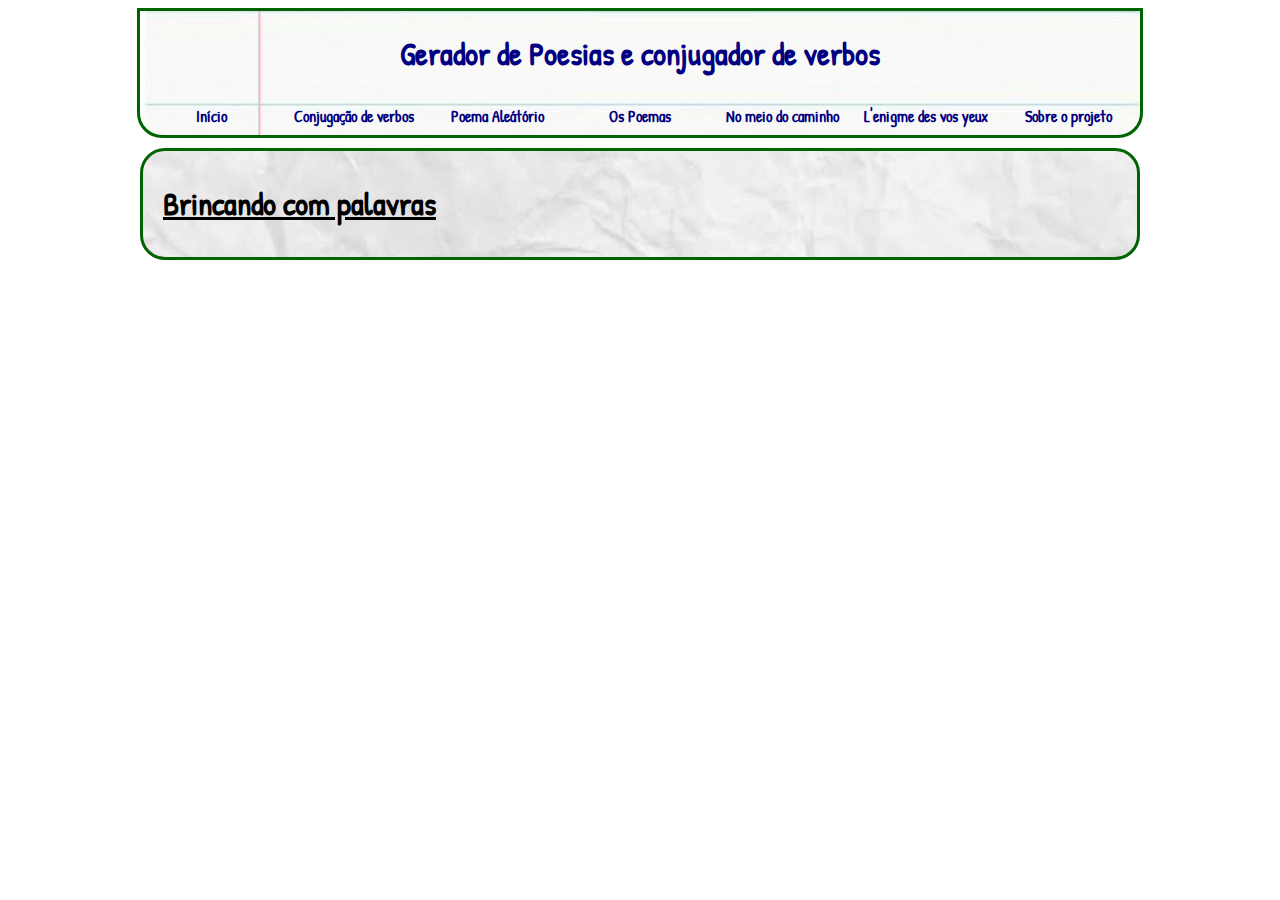
<file: index.html>
<!DOCTYPE html>
<html lang="pt_br">

<head>
    <meta charset="UTF-8">
    <meta http-equiv="X-UA-Compatible" content="IE=edge">
    <meta name="viewport" content="width=device-width, initial-scale=1.0">
    <link rel="stylesheet" href="styles/style.css">
    <script src="scripts/jquery-3.5.1.min.js"></script>
    <title>Document</title>
</head>

<body>
    <div class="grid-container fonte-3">
        <header class="gridHeader">

        </header>
        <div class="gridMain fonte-3">
            <h1>Brincando com palavras</h1>

        </div>
    </div>

    <script src="scripts/main.js"></script>
</body>

</html>
</file>
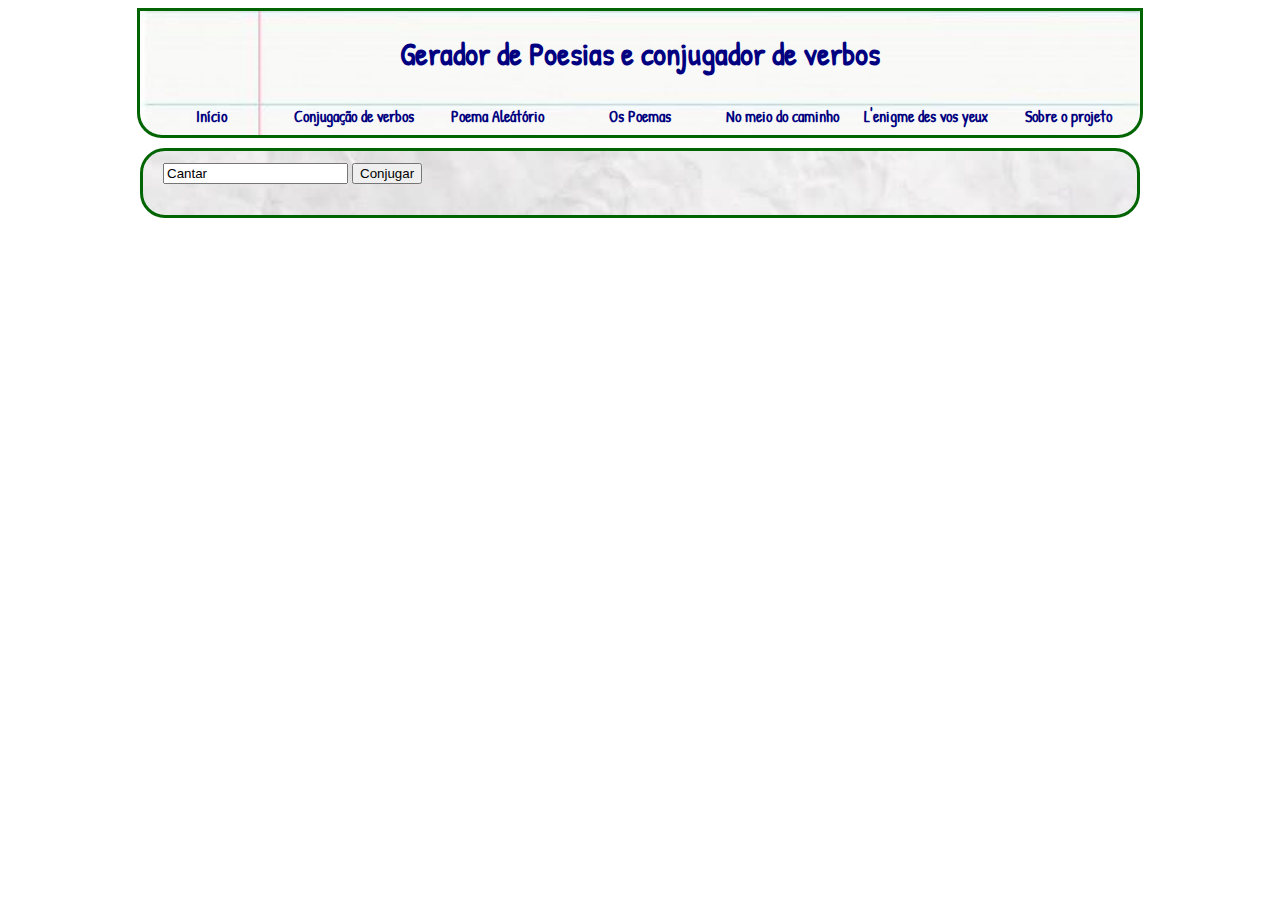
<file: conjugador.html>
<!DOCTYPE html>
<html lang="en">

<head>
    <meta charset="UTF-8">
    <meta http-equiv="X-UA-Compatible" content="IE=edge">
    <meta name="viewport" content="width=device-width, initial-scale=1.0">
    <title>Conjugador de verbos</title>
    <link rel="stylesheet" href="styles/style.css">
    <script src="scripts/jquery-3.5.1.min.js"></script>
</head>

<body>
    <div class="grid-container fonte-3">
        <header class="gridHeader">
        
        </header>
        <div class="gridMain">
            <input type="text" name="userInput" id="userInput" value="Cantar" onkeypress="return conjugar()">
            <button onclick="conjugar()">Conjugar</button>
            <h1 id="conjugarTitulo"></h1>
            <ul id="conjugarVerbo"></ul>
        </div>
    </div>
    
    <script src="scripts/conjugar.js"></script>
    <script src="scripts/main.js"></script>
</body>

</html>
</file>
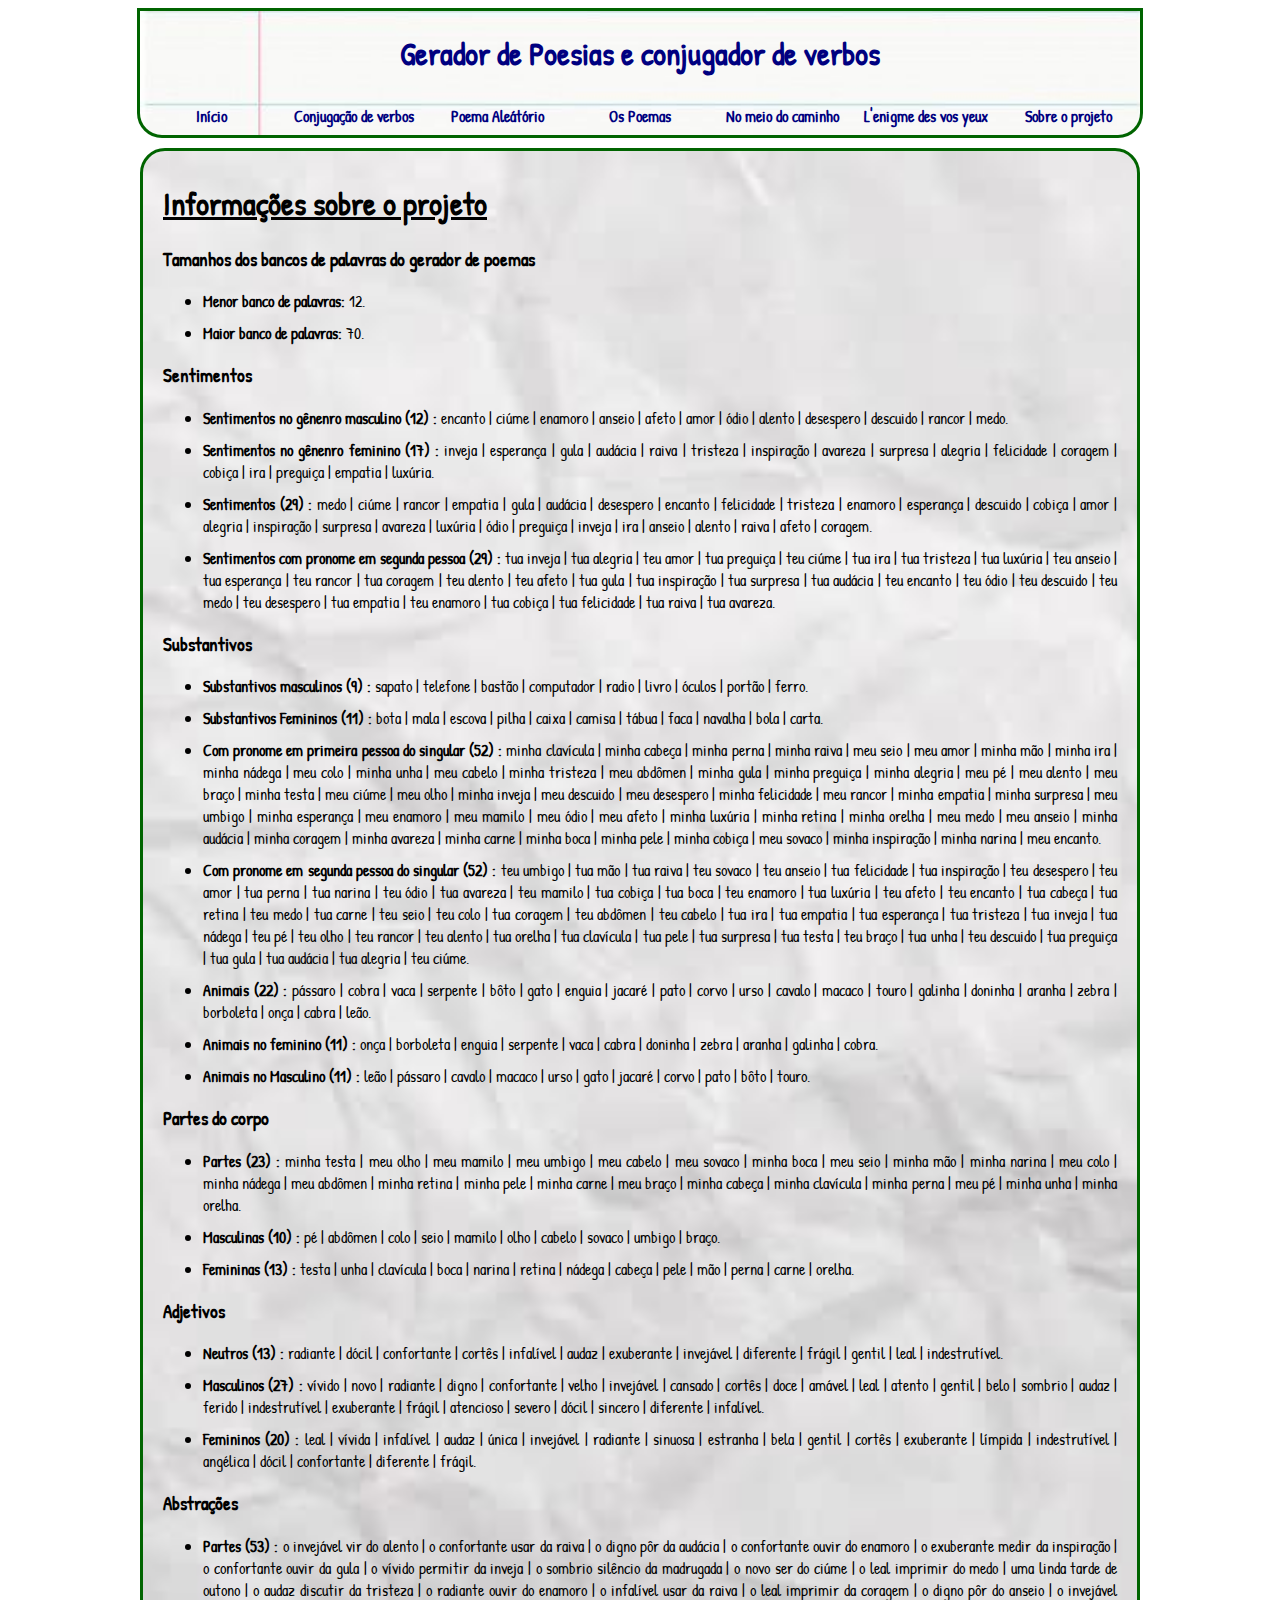
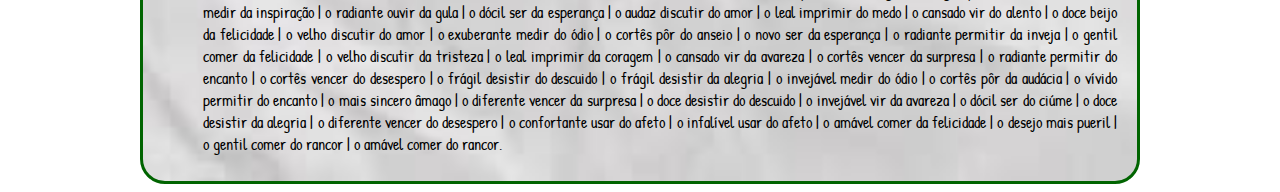
<file: gerenciamento.html>
<!DOCTYPE html>
<html lang="pt-br">

<head>
    <meta charset="UTF-8">
    <meta http-equiv="X-UA-Compatible" content="IE=edge">
    <meta name="viewport" content="width=device-width, initial-scale=1.0">
    <link rel="stylesheet" href="/styles/style.css">
    <script src="scripts/jquery-3.5.1.min.js"></script>
    <title>Document</title>
</head>

<body>
    <div class="grid-container fonte-3">
        <header class="gridHeader">

        </header>
        <div class="gridMain">
            <section class="fonte-3">
                <h1>Informações sobre o projeto</h1>

            </section>
            <section id="estatisticas">

            </section>

        </div>
    </div>
    <script src="scripts/dicionario2.js"></script>
    <script src="scripts/conjugar.js"></script>
    <script src="scripts/main.js"></script>
    <script>
        $('#estatisticas').append(
            `<h3>Tamanhos dos bancos de palavras do gerador de poemas</h3>
                <ul>
                    <li><b>Menor banco de palavras: </b>${qtd}.</li>
                    <li><b>Maior banco de palavras: </b>${max}.</li>
                </ul>
                
                <h3>Sentimentos</h3>
                <ul>
                <li><b>Sentimentos no gênenro masculino (${sentiMasc.length}) : </b>${sentiMasc.join(' | ')}.</li>
                <li><b>Sentimentos no gênenro feminino (${sentiFem.length}) : </b>${sentiFem.join(' | ')}.</li>
                <li><b>Sentimentos (${sentiSing.length}) : </b>${sentiSing.join(' | ')}.</li>
                <li><b>Sentimentos com pronome em segunda pessoa (${sentiSingPron.length}) : </b>${sentiSingPron.join(' | ')}.</li>
                </ul>

                <h3>Substantivos</h3>
                <ul>
                <li><b>Substantivos masculinos (${substMSing.length}) : </b>${substMSing.join(' | ')}.</li>
                <li><b>Substantivos Femininos (${substFSing.length}) : </b>${substFSing.join(' | ')}.</li>
                <li><b>Com pronome em primeira pessoa do singular (${subst1p.length}) : </b>${subst1p.join(' | ')}.</li>
                <li><b>Com pronome em segunda pessoa do singular (${subst2p.length}) : </b>${subst2p.join(' | ')}.</li>
                <li><b>Animais (${animal.length}) : </b>${animal.join(' | ')}.</li>
                <li><b>Animais no feminino (${animalFem.length}) : </b>${animalFem.join(' | ')}.</li>
                <li><b>Animais no Masculino (${animalMasc.length}) : </b>${animalMasc.join(' | ')}.</li>
                </ul>

                <h3>Partes do corpo</h3>
                <ul>
                <li><b>Partes (${corpo.length}) : </b>${corpo.join(' | ')}.</li>
                <li><b>Masculinas (${corpoMascSing.length}) : </b>${corpoMascSing.join(' | ')}.</li>
                <li><b>Femininas (${corpoFemSing.length}) : </b>${corpoFemSing.join(' | ')}.</li>
                </ul>

                <h3>Adjetivos</h3>
                <ul>
                <li><b>Neutros (${adjetivoN.length}) : </b>${adjetivoN.join(' | ')}.</li>
                <li><b>Masculinos (${adjetivoM.length}) : </b>${adjetivoM.join(' | ')}.</li>
                <li><b>Femininos (${adjetivoF.length}) : </b>${adjetivoF.join(' | ')}.</li>
                </ul>

                <h3>Abstrações</h3>
                <ul>
                <li><b>Partes (${abstrato.length}) : </b>${abstrato.join(' | ')}.</li>
                                </ul>
                `
        )
0    </script>

</body>

</html>
</file>
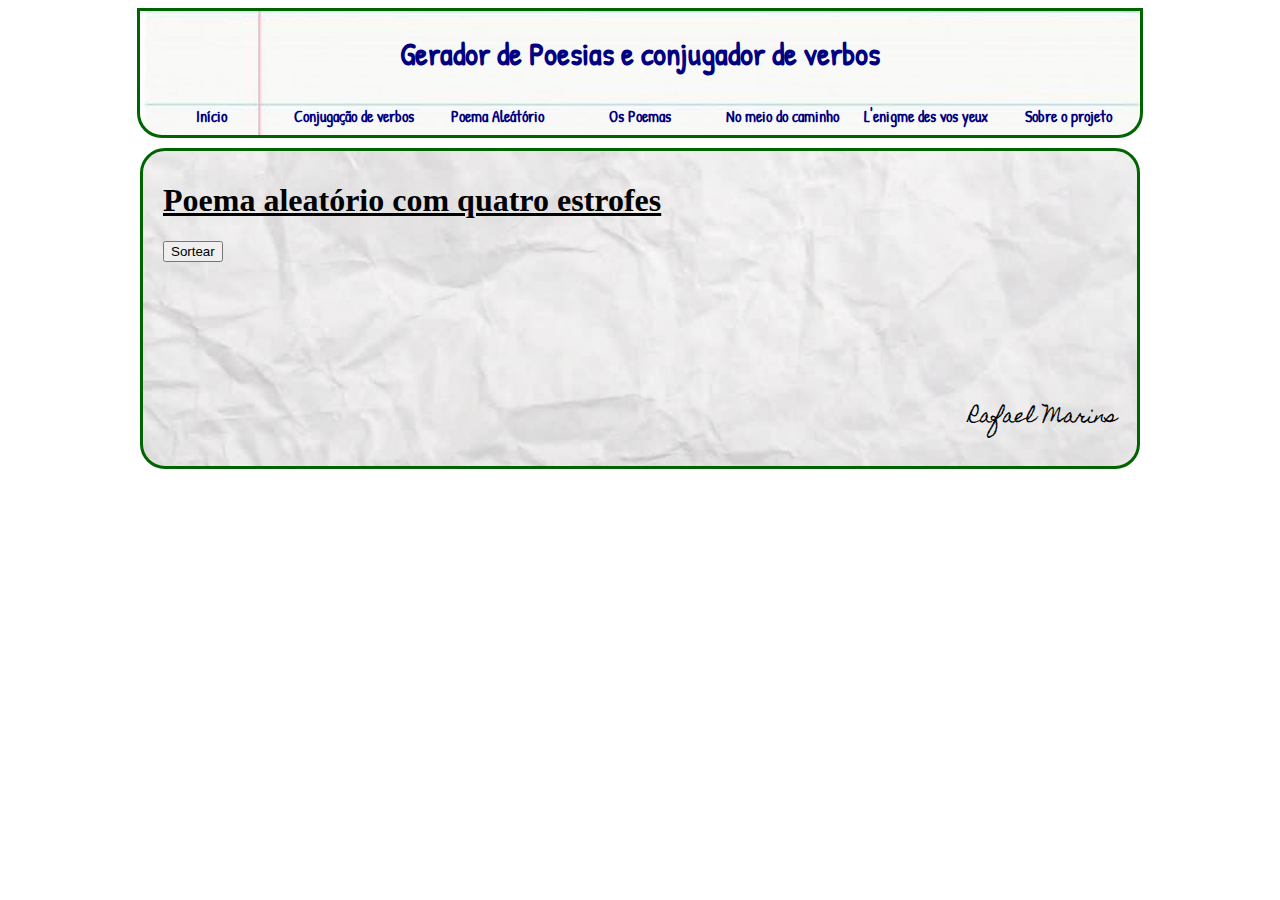
<file: tipo1.html>
<!DOCTYPE html>
<html lang="en">

<head>
    <meta charset="UTF-8">
    <meta http-equiv="X-UA-Compatible" content="IE=edge">
    <meta name="viewport" content="width=device-width, initial-scale=1.0">
    <link rel="stylesheet" href="styles/style.css">
    <script src="scripts/jquery-3.5.1.min.js"></script>
    <title>Poema Aleatório</title>
</head>

<body>
    <div class="grid-container">
        <header class="gridHeader">
        
        </header>
        <div class="gridMain">
            <section>
                <h1>Poema aleatório com quatro estrofes</h1>
                <input type="button" value="Sortear" onclick="sorteio();">
            </section>
            <section>
                <div class="main fonte-1 background-1">
                    <p id="titulo"></p>
                    <p id="estrofe1"></p>
                    <p id="estrofe2"></p>
                    <p id="estrofe3"></p>
                    <p id="estrofe4"></p>
                    <br>
                    <p id="estrofe5"></p>
                    <p id="estrofe6"></p>
                    <p id="estrofe7"></p>
                    <p id="estrofe8"></p>
                    <br>
                    <p id="estrofe9"></p>
                    <p id="estrofe10"></p>
                    <p id="estrofe11"></p>
                    <p id="estrofe12"></p>
                    <p id="assinatura" style="text-align: right; font-size: 14pt;">Rafael Marins</p>
                </div>
            </section>
        </div>
    </div>
    
    <script>
        function sorteio() {
            var palavras = 51;
            var random = [];
            for (var i = 0; i < palavras; i++) {
                var temp = Math.floor(Math.random() * qtd);
                random.push(temp)
            }
            titulo.innerHTML = '<h3>' + abstrato[random[8]] + '</h3>';
            estrofe1.innerHTML = 'tua ' + corpoFemSing[random[0]] + ' ' + reg3SPresInd[random[1]] + ' meu ' + corpoMascSing[random[2]] + ' como ' + abstrato[random[3]] + '.';
            estrofe2.innerHTML = 'tua ' + corpoFemSing[random[5]] + ' de ' + adjetivoM[random[6]] + ' feitio e ' + adjetivoN[random[7]] + ' pudor ';
            estrofe3.innerHTML = reg1SPretPerfInd[random[9]] + ' ' + sentiSingPron[random[10]] + ' ' + adjetivoN[random[11]] + ' n' + abstrato[random[12]] + '.';
            estrofe4.innerHTML = irr1SPretPerfInd[random[13]] + ' meu ' + corpoMascSing[random[14]] + ' na tua ' + corpoFemSing[random[15]] + ' enquanto ' + reg2SPretImpInd[random[16]] + ' ' +substMSing[random[17]];
            estrofe5.innerHTML = reg1SPresInd[random[19]] + ' com ' +sentiSing[random[20]] + ' enquanto '+irr1SPresInd[random[21]]+' '+ abstrato[random[22]];
            estrofe6.innerHTML ='lá '+ irr3PPretImpInd[random[23]] + ' tantos momentos de ' +sentiMasc[random[24]] + ' e '+sentiFem[random[25]];
            // estrofe7.innerHTML = corpoFemSing[random[25]] + ' ' + reg3SPresInd[random[26]] + ' ' + corpoMascSing[random[27]] + ' como ' + abstrato[random[28]] + '.';
            // estrofe8.innerHTML = corpoFemSing[random[29]] + ' ' + reg3SPresInd[random[30]] + ' ' + corpoMascSing[random[31]] + ' como ' + abstrato[random[32]] + '.';
            // estrofe9.innerHTML = corpoFemSing[random[33]] + ' ' + reg3SPresInd[random[34]] + ' ' + corpoMascSing[random[35]] + ' como ' + abstrato[random[36]] + '.';
            // estrofe10.innerHTML = corpoFemSing[random[37]] + ' ' + reg3SPresInd[random[38]] + ' ' + corpoMascSing[random[39]] + ' como ' + abstrato[random[40]] + '.';
            // estrofe11.innerHTML = corpoFemSing[random[43]] + ' ' + reg3SPresInd[random[44]] + ' ' + corpoMascSing[random[45]] + ' como ' + abstrato[random[46]] + '.';
            // estrofe12.innerHTML = corpoFemSing[random[47]] + ' ' + reg3SPresInd[random[48]] + ' ' + corpoMascSing[random[49]] + ' como ' + abstrato[random[50]] + '.';
        }
    </script>

    <script src="scripts/main.js"></script>
    <script src="scripts/dicionario.js"></script>
</body>

</html>
</file>
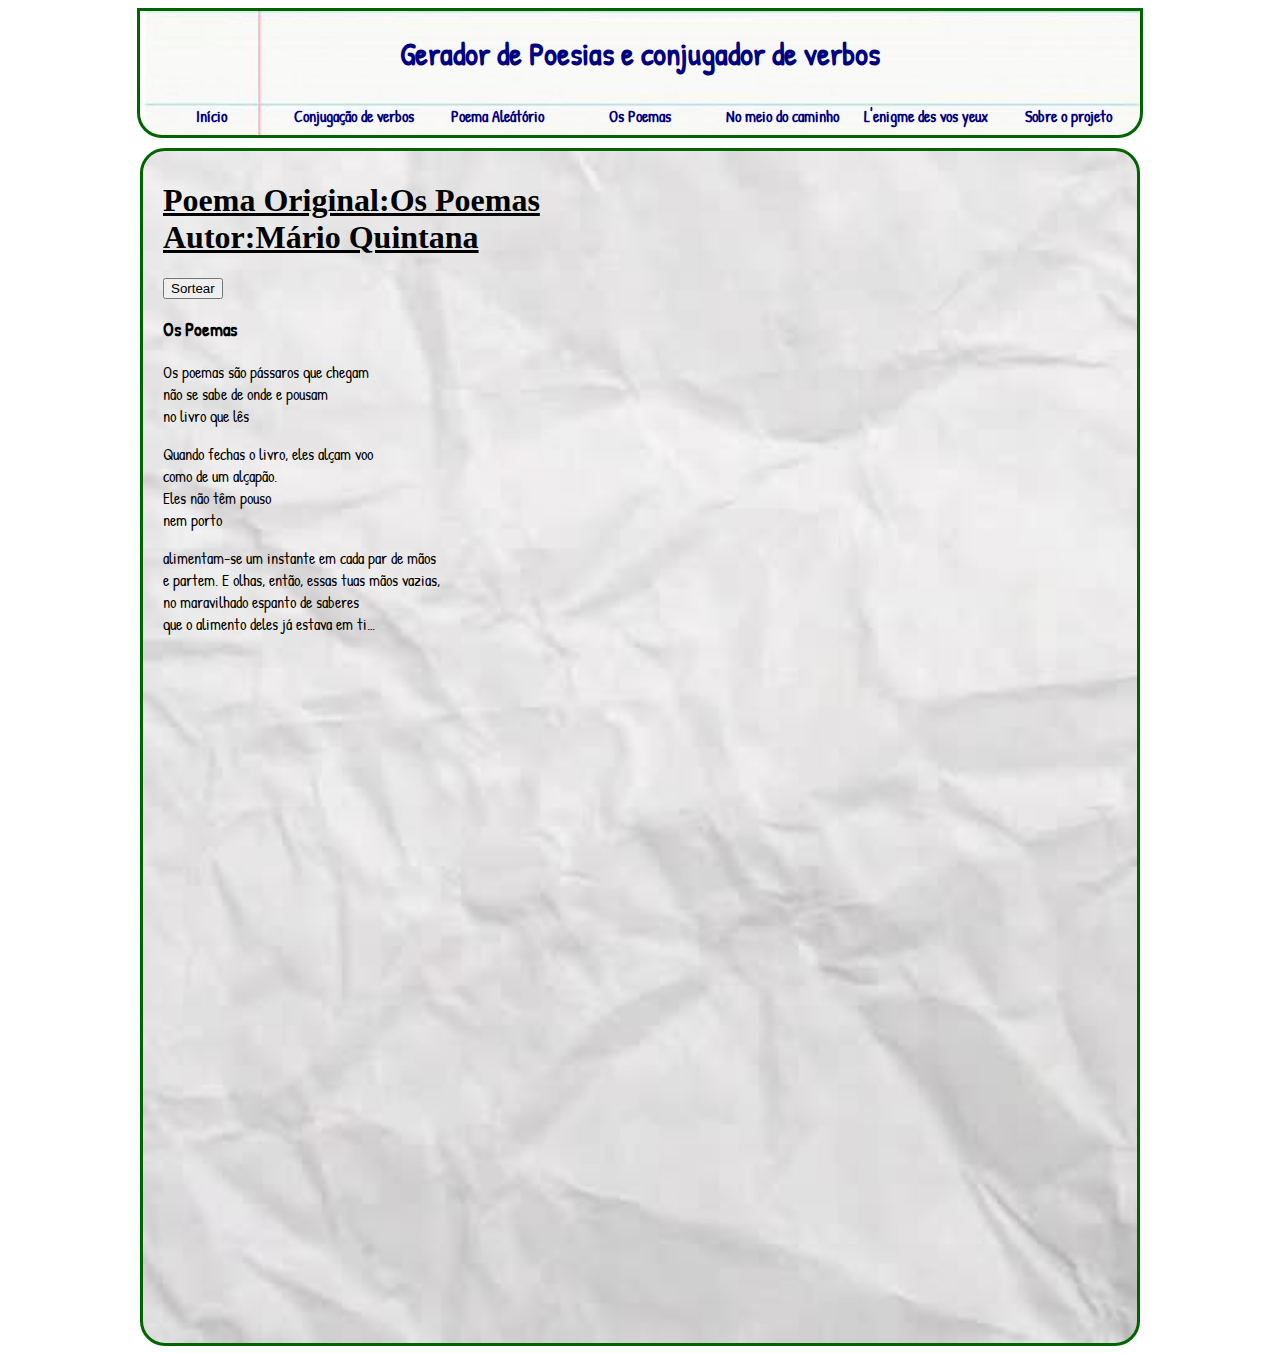
<file: tipo2.html>
<!DOCTYPE html>
<html lang="pt_br">

<head>
    <meta charset="UTF-8">
    <meta http-equiv="X-UA-Compatible" content="IE=edge">
    <meta name="viewport" content="width=device-width, initial-scale=1.0">
    <link rel="stylesheet" href="styles/style.css">
    <script src="scripts/jquery-3.5.1.min.js"></script>
    <title>Os poemas - Mário Quintana</title>
</head>

<body>
    <div class="grid-container">
        <header class="gridHeader">

        </header>
        <div class="gridMain">
            <section>
                <h1>Poema Original:Os Poemas <br>
                    Autor:Mário Quintana

                </h1>
                <input type="button" value="Sortear" onclick="sorteio();">
            </section>
            <div class="original fonte-3 background-1" style="height: 500px;">
                <h3>Os Poemas</h3>
                <p>
                    Os poemas são pássaros que chegam <br>
                    não se sabe de onde e pousam<br>
                    no livro que lês
                </p>
                <p>
                    Quando fechas o livro, eles alçam voo<br>
                    como de um alçapão.<br>
                    Eles não têm pouso<br>
                    nem porto<br>
                </p>
                <p>
                    alimentam-se um instante em cada par de mãos<br>
                    e partem. E olhas, então, essas tuas mãos vazias,<br>
                    no maravilhado espanto de saberes<br>
                    que o alimento deles já estava em ti…<br>
                </p>


            </div>
            <div class="alterado fonte-3 background-2 " style="height: 500px;">
                <p id="titulo"></p>
                <p id="estrofe1"></p>
                <p id="estrofe2"></p>
                <p id="estrofe3"></p>
            </div>
        </div>

    </div>
    <script>
        function sorteio() {
            var palavras = 51;
            var random = [];
            for (var i = 0; i < palavras; i++) {
                var temp = Math.floor(Math.random() * qtd);
                random.push(temp)
            }
            titulo.innerHTML = '<h3>' + 'Os ' + substMSing[random[0]] + 's' + '</h3>';
            estrofe1.innerHTML = 'Os ' + substMSing[random[0]] + 's ' + 'são ' + animal[random[1]] + 's' +
                ' que chegam<br>' + 'não se ' + reg3SPresInd[random[2]] + ' de onde e ' + reg3PPresInd[random[0]] +
                '<br>' + 'no ' + substMSing[random[3]] + ' que ' + reg2SPresInd[random[4]];
            estrofe2.innerHTML = 'Quando ' + reg2SPresInd[random[5]] + ' o ' + substMSing[random[3]] +
                ' , eles alçam voô<br>' + 'como de um ' + substMSing[random[6]] + '.<br>' +
                'Eles não tem pouso<br> nem porto';
            estrofe3.innerHTML = reg3PPresInd[random[7]] + '-se' + ' um instante em cada par de ' + corpo[random[8]] +
                's' + '<br>' + 'e ' + reg3PPresInd[random[9]] + '. ' + 'E ' + reg2SPresInd[random[10]] +
                ', então, essas tuas ' + corpoFemSing[random[11]] + 's vazias,<br>' + 'no maravilhado espanto de ' +
                reg2SFutSub[random[12]] + '<br>' + 'que o alimento deles já estava em ti';
            estrofe5.innerHTML = '';
            // estrofe6.innerHTML = subst2p[random[21]] + ' ' + presind3ps[random[22]] + ' ' + subst1p[random[23]] + ' como ' + abstrato[random[24]] + '.';
            // estrofe7.innerHTML = subst2p[random[25]] + ' ' + presind3ps[random[26]] + ' ' + subst1p[random[27]] + ' como ' + abstrato[random[28]] + '.';
            // estrofe8.innerHTML = subst2p[random[29]] + ' ' + presind3ps[random[30]] + ' ' + subst1p[random[31]] + ' como ' + abstrato[random[32]] + '.';
            // estrofe9.innerHTML = subst2p[random[33]] + ' ' + presind3ps[random[34]] + ' ' + subst1p[random[35]] + ' como ' + abstrato[random[36]] + '.';
            // estrofe10.innerHTML = subst2p[random[37]] + ' ' + presind3ps[random[38]] + ' ' + subst1p[random[39]] + ' como ' + abstrato[random[40]] + '.';
            // estrofe11.innerHTML = subst2p[random[43]] + ' ' + presind3ps[random[44]] + ' ' + subst1p[random[45]] + ' como ' + abstrato[random[46]] + '.';
            // estrofe12.innerHTML = subst2p[random[47]] + ' ' + presind3ps[random[48]] + ' ' + subst1p[random[49]] + ' como ' + abstrato[random[50]] + '.';
        }
    </script>

    <script src="scripts/dicionario.js"></script>
    <script src="scripts/main.js"></script>
</body>

</html>
</file>
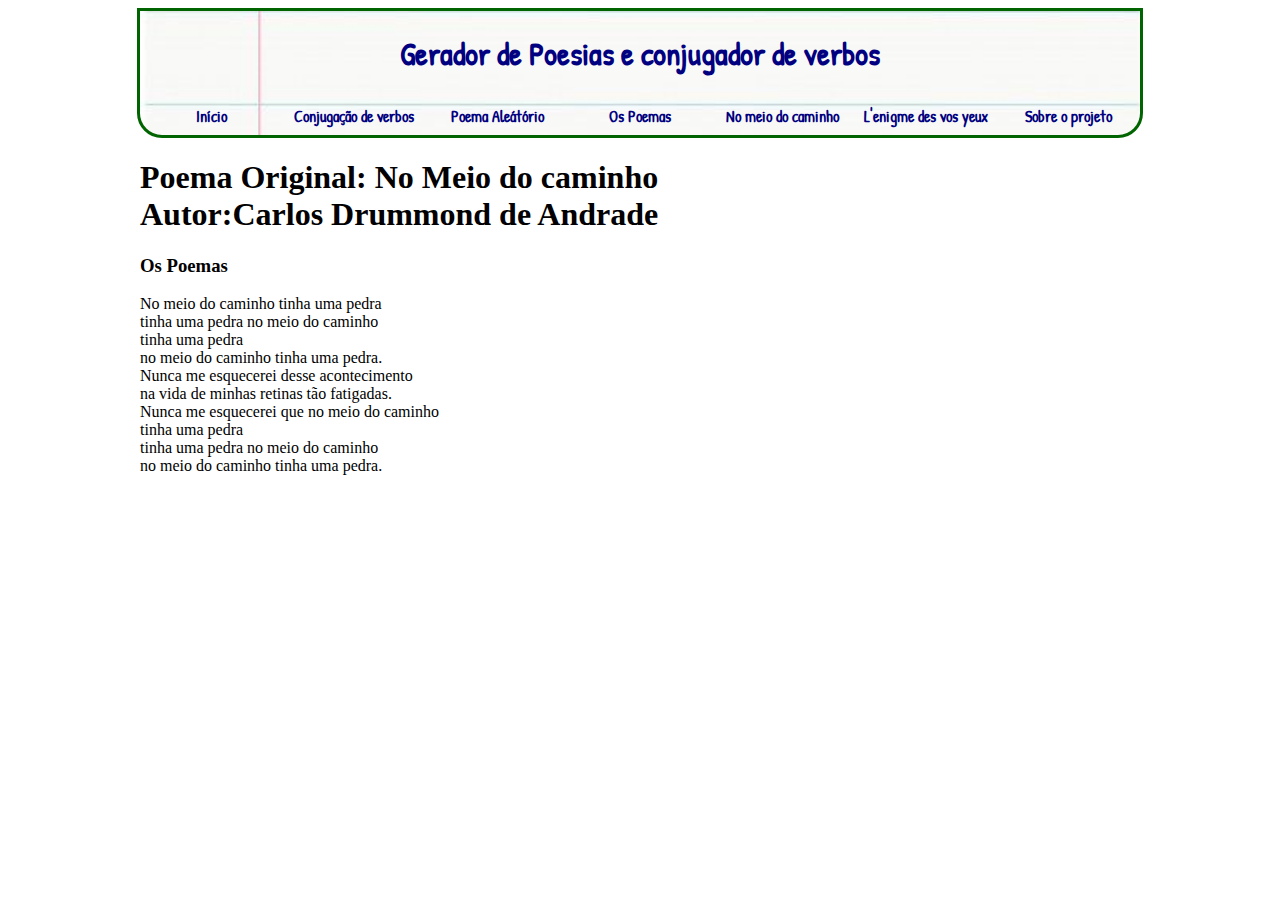
<file: tipo3.html>
<!DOCTYPE html>
<html lang="en">

<head>
    <meta charset="UTF-8">
    <meta http-equiv="X-UA-Compatible" content="IE=edge">
    <meta name="viewport" content="width=device-width, initial-scale=1.0">
    <link rel="stylesheet" href="styles/style.css">
    <script src="scripts/jquery-3.5.1.min.js"></script>
    <title>Document</title>
</head>

<body>
    <div class="grid-container">
        <header class="gridHeader">
        
        </header>
        <div class="gridMenu">
            <div class="titulo">
                <h1>Poema Original: No Meio do caminho <br>
                    Autor:Carlos Drummond de Andrade
                </h1>
            </div>
            <div class="original">
                <h3>Os Poemas</h3>
                <p> No meio do caminho tinha uma pedra<br>
                    tinha uma pedra no meio do caminho<br>
                    tinha uma pedra<br>
                    no meio do caminho tinha uma pedra.<br>
    
                    Nunca me esquecerei desse acontecimento<br>
                    na vida de minhas retinas tão fatigadas.<br>
                    Nunca me esquecerei que no meio do caminho<br>
                    tinha uma pedra<br>
                    tinha uma pedra no meio do caminho<br>
                    no meio do caminho tinha uma pedra.
            </div>
        </div>
    </div>

   

<script src="scripts/main.js"></script>
<script src="scripts/dicionario.js"></script>
</body>

</html>
</file>
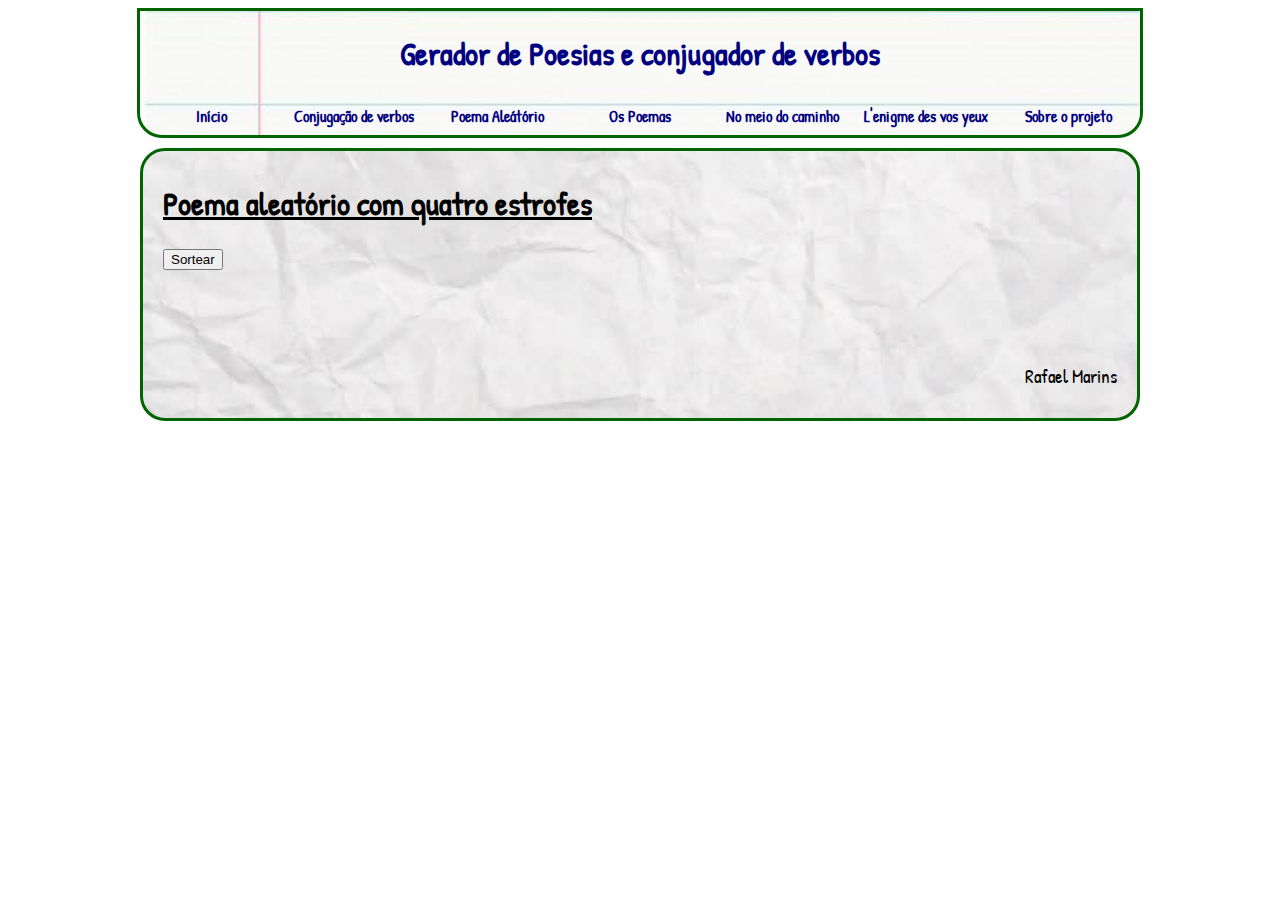
<file: tipoteste.html>
<!DOCTYPE html>
<html lang="en">

<head>
    <meta charset="UTF-8">
    <meta http-equiv="X-UA-Compatible" content="IE=edge">
    <meta name="viewport" content="width=device-width, initial-scale=1.0">
    <link rel="stylesheet" href="styles/style.css">
    <script src="scripts/jquery-3.5.1.min.js"></script>
    <title>Poema Aleatório</title>
</head>

<body>
    <div class="grid-container">
        <header class="gridHeader">
        
        </header>
        <div class="gridMain">
            <section class="fonte-3">
                <h1>Poema aleatório com quatro estrofes</h1>
                <input type="button" value="Sortear" onclick="sorteio();">
            </section>
            <section>
                <div class="main fonte-3 background-1">
                    <p id="titulo"></p>
                    <p id="estrofe1"></p>
                    <p id="estrofe2"></p>
                    <p id="estrofe3"></p>
                    <p id="estrofe4"></p>
                    <br>
                    <p id="estrofe5"></p>
                    <p id="estrofe6"></p>
                    <p id="estrofe7"></p>
                    <p id="estrofe8"></p>
                    <br>
                    <p id="estrofe9"></p>
                    <p id="estrofe10"></p>
                    <p id="estrofe11"></p>
                    <p id="estrofe12"></p>
                    <p id="assinatura" style="text-align: right; font-size: 14pt;">Rafael Marins</p>
                </div>
            </section>
        </div>
    </div>
    
    <script>
        function sorteio() {
            var palavras = 51;
            var random = [];
            for (var i = 0; i < palavras; i++) {
                var temp = Math.floor(Math.random() * qtd);
                random.push(temp)
            }
            titulo.innerHTML = '<h3>' + abstrato[random[8]] + '</h3>';
            estrofe1.innerHTML = subst2p[random[0]] + ' ' + irr3SPresInd[random[1]] + ' meu ' + corpoMascSing[random[2]] + ' como ' + abstrato[random[3]] + '.';
            estrofe2.innerHTML = subst2p[random[5]] + ' de ' + adjetivoM[random[6]] + ' feitio e ' + adjetivoN[random[7]] + ' pudor ';
            estrofe3.innerHTML = irr1SPretPerfInd[random[9]] + ' ' + sentiSingPron[random[10]] + ' ' + adjetivoN[random[11]] + ' n' + abstrato[random[12]] + '.';
            estrofe4.innerHTML = irr1SPretPerfInd[random[13]] + ' meu ' + corpoMascSing[random[14]] + ' na tua ' + corpoFemSing[random[15]] + ' enquanto ' + irr2SPretImpInd[random[16]] + ' ' +substMSing[random[17]];
            estrofe5.innerHTML = irr1SPresInd[random[19]] + '-te com ' +subst1p[random[20]] + ' enquanto '+irr1SPresInd[random[21]]+' '+ abstrato[random[22]];
            estrofe6.innerHTML ='lá '+ irr3PPretImpInd[random[23]] + ' tantos momentos de ' +sentiMasc[random[24]] + ' e '+sentiFem[random[25]];
            // estrofe7.innerHTML = corpoFemSing[random[25]] + ' ' + irr3SPresInd[random[26]] + ' ' + corpoMascSing[random[27]] + ' como ' + abstrato[random[28]] + '.';
            // estrofe8.innerHTML = corpoFemSing[random[29]] + ' ' + irr3SPresInd[random[30]] + ' ' + corpoMascSing[random[31]] + ' como ' + abstrato[random[32]] + '.';
            // estrofe9.innerHTML = corpoFemSing[random[33]] + ' ' + irr3SPresInd[random[34]] + ' ' + corpoMascSing[random[35]] + ' como ' + abstrato[random[36]] + '.';
            // estrofe10.innerHTML = corpoFemSing[random[37]] + ' ' + irr3SPresInd[random[38]] + ' ' + corpoMascSing[random[39]] + ' como ' + abstrato[random[40]] + '.';
            // estrofe11.innerHTML = corpoFemSing[random[43]] + ' ' + irr3SPresInd[random[44]] + ' ' + corpoMascSing[random[45]] + ' como ' + abstrato[random[46]] + '.';
            // estrofe12.innerHTML = corpoFemSing[random[47]] + ' ' + irr3SPresInd[random[48]] + ' ' + corpoMascSing[random[49]] + ' como ' + abstrato[random[50]] + '.';
        }
    </script>

    <script src="scripts/main.js"></script>
    <script src="scripts/dicionario2.js"></script>
</body>

</html>
</file>
<file: styles/style.css>
/*
Esquema de cores
cor 1 #071a52
cor 2 #086972
cor 3 #17b978
cor 4 #a7ff83
*/

@font-face {
    font-family: Homemade;
    src: url(/fonts/HomemadeApple-Regular.ttf)
}

@font-face {
    font-family: JustAnotherHand;
    src: url(/fonts/JustAnotherHand-Regular.ttf)
}

@font-face {
    font-family: PatrickHand;
    src: url(/fonts/PatrickHand-Regular.ttf)
}

@font-face {
    font-family: LaBelleAurore;
    src: url(/fonts/LaBelleAurore-Regular.ttf)
}

@font-face {
    font-family: ShadowsIntoLight;
    src: url(/fonts/ShadowsIntoLight-Regular.ttf)
}

@font-face {
    font-family: LongCang;
    src: url(/fonts/LongCang-Regular.ttf)
}

@font-face {
    font-family: Moonrise;
    src: url(/fonts/Moonrising.ttf);
}

@font-face {
    font-family: Sailer;
    src: url(/fonts/Lightly\ Sailler\ dafont.otf);
}

@media (max-width:600px) {
    .nav {
        display: flexbox;
    }
}

@media (min-width:601px) {
    .nav {
        display: flex;
    }
}

.fonte-1 {
    font-family: Homemade;
    font-size: 14pt;
}

.fonte-2 {
    font-family: JustAnotherHand;
    font-size: 18pt;
}

.fonte-3 {
    font-family: PatrickHand;
    font-size: 12pt;
}

.fonte-4 {
    font-family: LaBelleAurore;
    font-size: 16pt;
}

.fonte-5 {
    font-family: LongCang;
    font-size: 26pt;
}

.fonte-6 {
    font-family: ShadowsIntoLight;
    font-size: 16pt;
}

.fonte-7 {
    font-family: Moonrise;
    font-size: 16pt;
}

header {
    background: url(/img/caderno.jpg);
    background-size: cover;
    color: navy;
    border: 3px darkgreen solid;
    border-bottom-left-radius: 25px;
    border-bottom-right-radius: 25px;
}

.grid-container {
    max-width: 1000px;
    margin-left: auto;
    margin-right: auto;
}

.gridHeader {
    justify-self: center;
    width: 100%;
    text-align: center;
}

.gridMain {
    grid-area: main;
    margin-top: 10px;
    background: url(/img/paperbkg.jpg);
    background-size: cover;
    padding: 10px 20px;
    border: 3px darkgreen solid;
    border-radius: 25px;
    text-align: justify;
}
.gridMain h1{
    text-decoration: underline;
    text-shadow: darkolivegreen 10px;
}
.nav a {
    text-decoration: none;
    width: 20%;
}

.nav div {
    text-align: center;
    padding: 3px;
    margin: 5px;
    font-weight: bold;
    color: navy;
}

.item3 {
    grid-area: main;
}

.item4 {
    grid-area: right;
}

.item5 {
    grid-area: footer;
}
#estatisticas ul{
    list-style: outside disc ;
    
}
#estatisticas ul li{
    margin-bottom: 10px;
    
}
</file>
